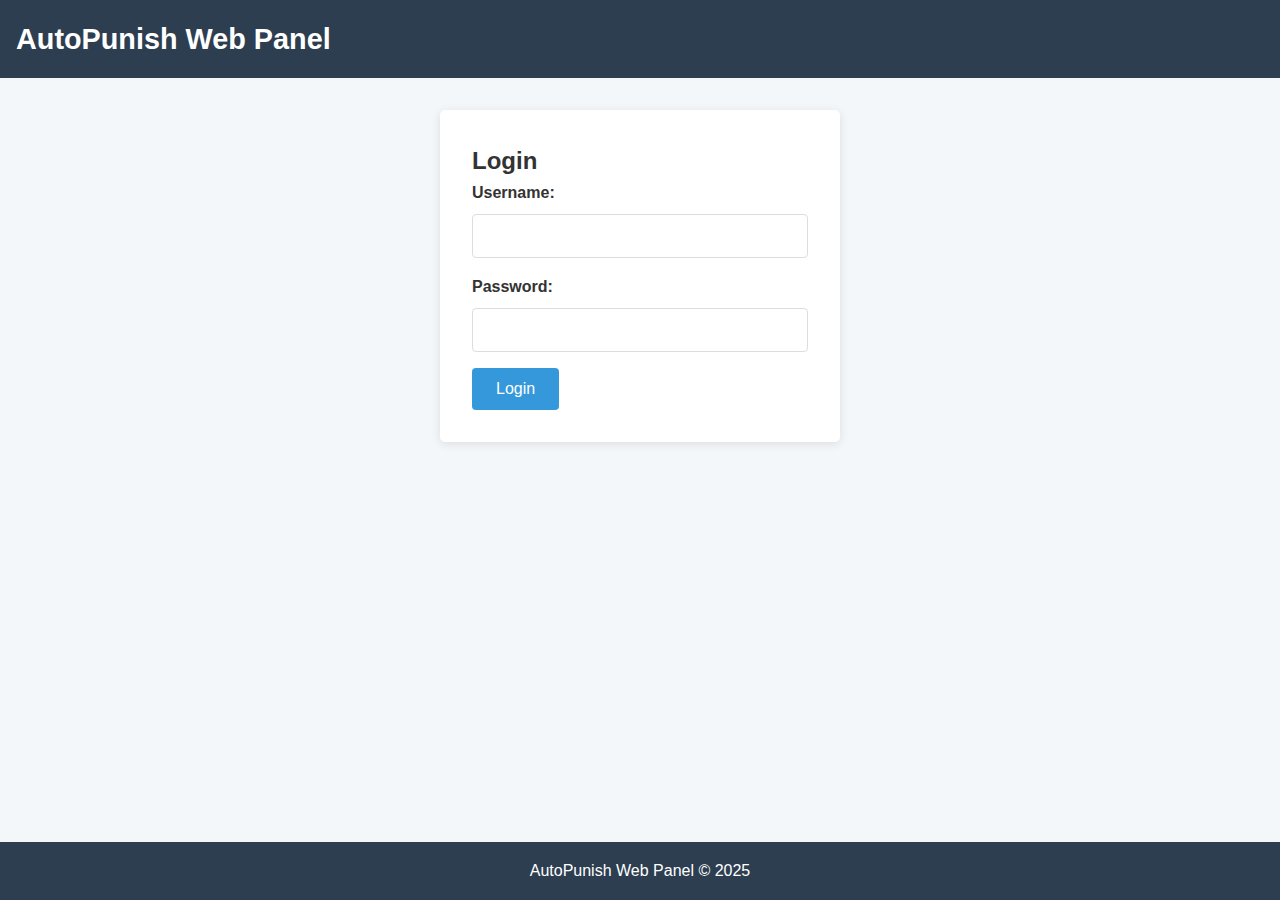
<file: AutoPunish/AutoPunish/target/classes/web/index.html>
<!DOCTYPE html>
<html lang="en">
<head>
    <meta charset="UTF-8">
    <meta name="viewport" content="width=device-width, initial-scale=1.0">
    <title>AutoPunish Web Panel</title>
    <link rel="stylesheet" href="css/styles.css">
</head>
<body>
<div id="app">
    <header>
        <h1>AutoPunish Web Panel</h1>
        <div id="user-info" class="hidden">
            Logged in as: <span id="username"></span>
            <button id="logout-btn">Logout</button>
        </div>
    </header>

    <main>
        <div id="login-form">
            <h2>Login</h2>
            <form id="login">
                <div class="form-group">
                    <label for="username-input">Username:</label>
                    <input type="text" id="username-input" required>
                </div>
                <div class="form-group">
                    <label for="password-input">Password:</label>
                    <input type="password" id="password-input" required>
                </div>
                <button type="submit">Login</button>
                <p id="login-error" class="error hidden"></p>
            </form>
        </div>

        <div id="dashboard" class="hidden">
            <div class="tabs">
                <button class="tab-btn active" data-tab="approvals">Pending Approvals</button>
                <button class="tab-btn" data-tab="punishments">Punishments</button>
                <button class="tab-btn" data-tab="players">Players</button>
            </div>

            <div id="approvals" class="tab-content">
                <h2>Pending Approvals</h2>
                <div id="approvals-list">
                    <p>Loading approvals...</p>
                </div>
            </div>

            <div id="punishments" class="tab-content hidden">
                <h2>Recent Punishments</h2>
                <div id="punishments-list">
                    <p>Loading punishments...</p>
                </div>
            </div>

            <div id="players" class="tab-content hidden">
                <h2>Player Search</h2>
                <form id="player-search">
                    <input type="text" id="player-search-input" placeholder="Enter player name">
                    <button type="submit">Search</button>
                </form>
                <div id="player-results"></div>
            </div>
        </div>
    </main>

    <footer>
        <p>AutoPunish Web Panel &copy; 2025</p>
    </footer>
</div>

<script src="js/app.js"></script>
</body>
</html>
</file>
<file: AutoPunish/AutoPunish/target/classes/web/css/styles.css>
* {
    box-sizing: border-box;
    margin: 0;
    padding: 0;
}

body {
    font-family: 'Segoe UI', Tahoma, Geneva, Verdana, sans-serif;
    line-height: 1.6;
    color: #333;
    background-color: #f4f7f9;
}

.hidden {
    display: none !important;
}

.error {
    color: #e74c3c;
    margin: 10px 0;
}

#app {
    display: flex;
    flex-direction: column;
    min-height: 100vh;
}

header {
    background-color: #2c3e50;
    color: white;
    padding: 1rem;
    display: flex;
    justify-content: space-between;
    align-items: center;
}

header h1 {
    margin: 0;
    font-size: 1.8rem;
}

#user-info {
    display: flex;
    align-items: center;
    gap: 15px;
}

main {
    flex: 1;
    padding: 2rem;
    max-width: 1200px;
    margin: 0 auto;
    width: 100%;
}

footer {
    background-color: #2c3e50;
    color: white;
    text-align: center;
    padding: 1rem;
    margin-top: auto;
}

/* Login Form */
#login-form {
    max-width: 400px;
    margin: 0 auto;
    background: white;
    padding: 2rem;
    border-radius: 5px;
    box-shadow: 0 2px 10px rgba(0, 0, 0, 0.1);
}

.form-group {
    margin-bottom: 1rem;
}

label {
    display: block;
    margin-bottom: 0.5rem;
    font-weight: 600;
}

input[type="text"],
input[type="password"] {
    width: 100%;
    padding: 0.75rem;
    border: 1px solid #ddd;
    border-radius: 4px;
    font-size: 1rem;
}

button {
    background-color: #3498db;
    color: white;
    border: none;
    padding: 0.75rem 1.5rem;
    border-radius: 4px;
    cursor: pointer;
    font-size: 1rem;
    transition: background-color 0.2s;
}

button:hover {
    background-color: #2980b9;
}

#logout-btn {
    background-color: #e74c3c;
}

#logout-btn:hover {
    background-color: #c0392b;
}

/* Dashboard */
.tabs {
    display: flex;
    margin-bottom: 2rem;
    border-bottom: 1px solid #ddd;
}

.tab-btn {
    background: none;
    color: #333;
    border: none;
    padding: 1rem 1.5rem;
    margin-right: 0.5rem;
    border-bottom: 3px solid transparent;
}

.tab-btn.active {
    border-bottom-color: #3498db;
    color: #3498db;
}

/* Approvals */
.approvals-grid {
    display: grid;
    grid-template-columns: repeat(auto-fill, minmax(300px, 1fr));
    gap: 1.5rem;
}

.approval-card {
    background: white;
    border-radius: 5px;
    padding: 1.5rem;
    box-shadow: 0 2px 8px rgba(0, 0, 0, 0.1);
}

.approval-card h3 {
    margin-bottom: 1rem;
    color: #2c3e50;
}

.approval-card p {
    margin-bottom: 0.5rem;
}

.approval-actions {
    display: flex;
    gap: 0.75rem;
    margin-top: 1.5rem;
}

.approve-btn {
    background-color: #2ecc71;
}

.approve-btn:hover {
    background-color: #27ae60;
}

.deny-btn {
    background-color: #e74c3c;
}

.deny-btn:hover {
    background-color: #c0392b;
}

/* Punishments Table */
.punishments-table {
    width: 100%;
    border-collapse: collapse;
    background: white;
    box-shadow: 0 2px 8px rgba(0, 0, 0, 0.1);
}

.punishments-table th,
.punishments-table td {
    padding: 1rem;
    text-align: left;
    border-bottom: 1px solid #eee;
}

.punishments-table th {
    background-color: #f8f9fa;
    font-weight: 600;
}

.punishments-table tr:hover {
    background-color: #f8f9fa;
}
</file>
